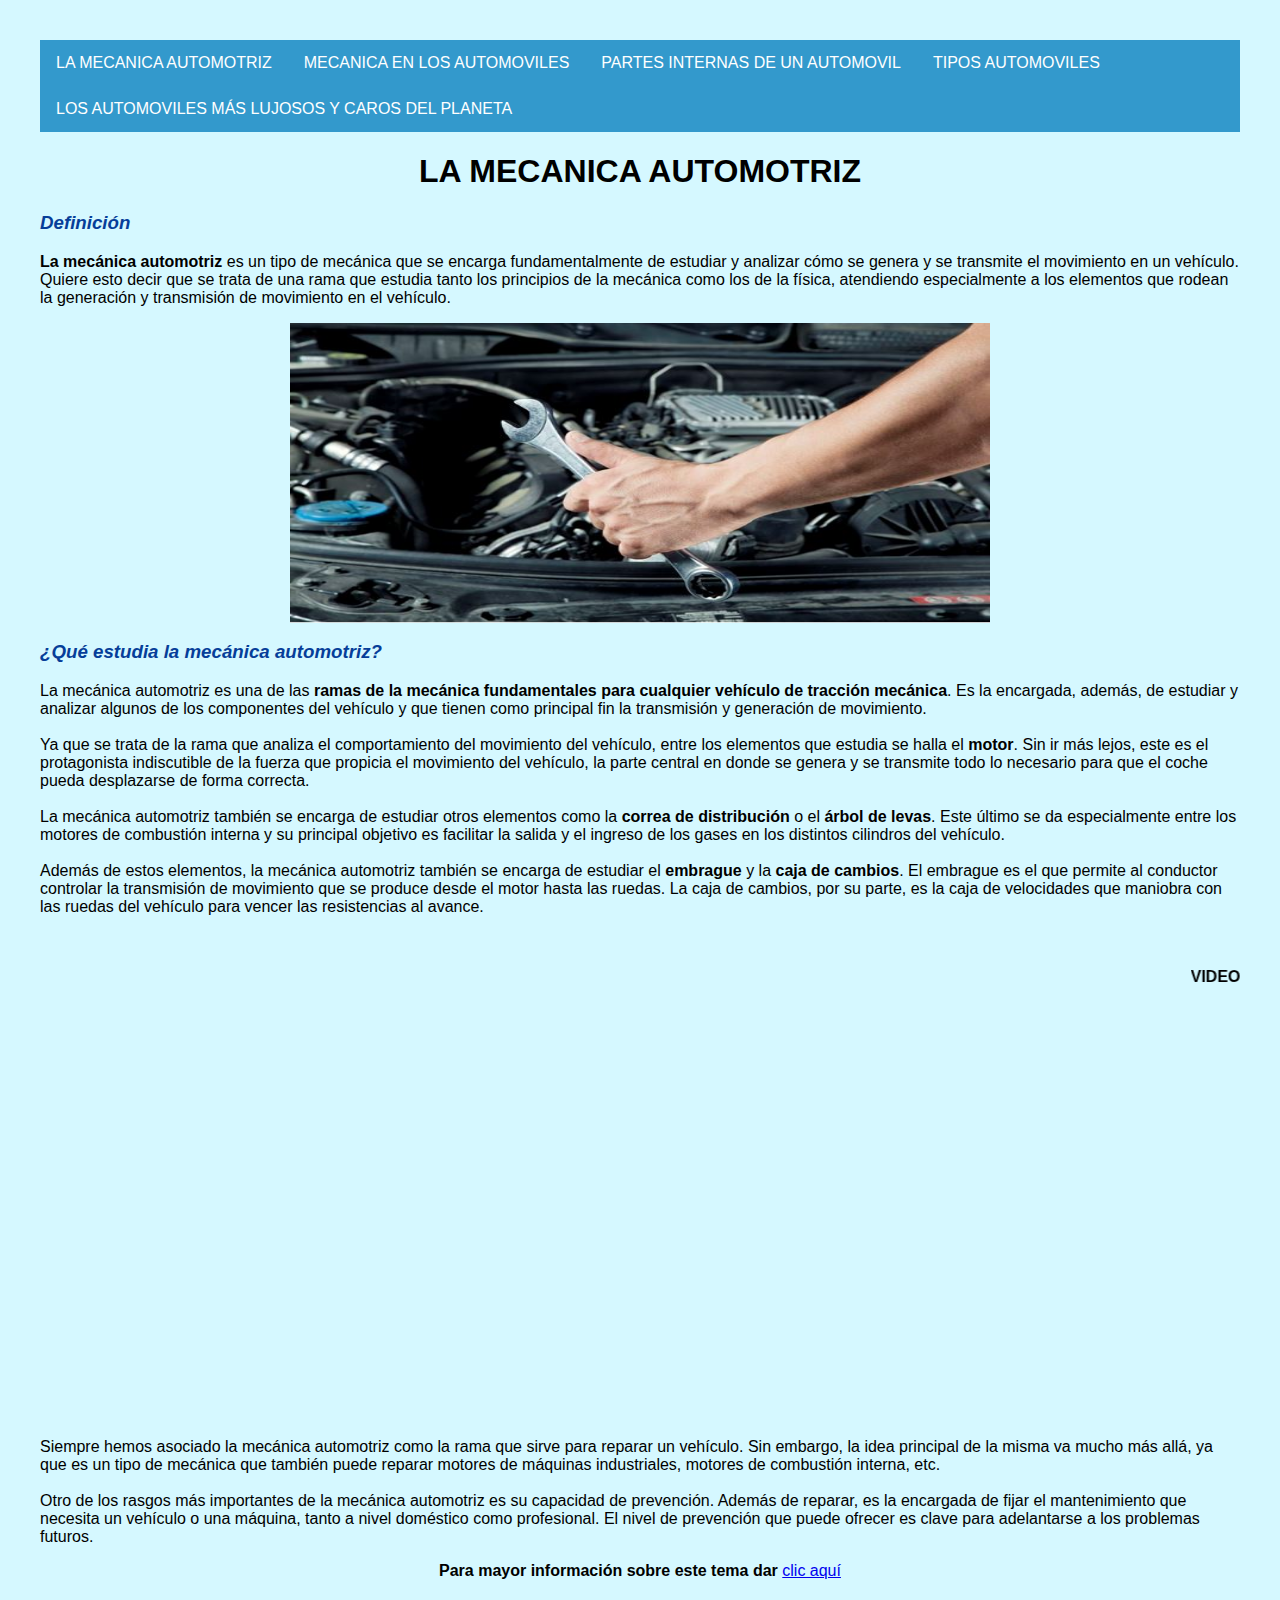
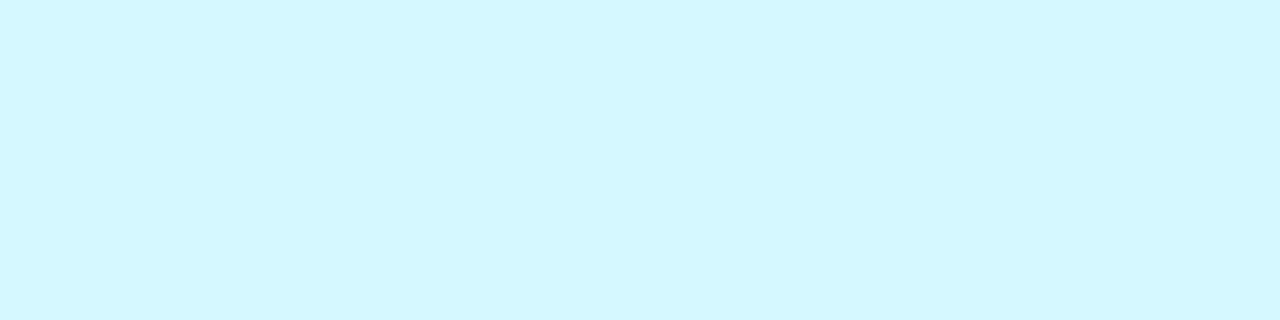
<file: index.html>
<!DOCTYPE>
<html>
<head>
<meta http-equiv="Content-Type" content="text/html; charset=utf-8" />
<title>Tu taller de mecanica</title>
<link rel="stylesheet" type="text/css" href="estilo.css">
</head>

<body>
<nav>
<ul class="M">
<li><a href="index.html">LA MECANICA AUTOMOTRIZ</a></li>
<li><a href="index2.html">MECANICA EN LOS AUTOMOVILES</a></li>
<li><a href="index3.html">PARTES INTERNAS DE UN AUTOMOVIL</a></li>
<li><a href="index4.html">TIPOS AUTOMOVILES</a></li>
<li><a href="index5.html">LOS AUTOMOVILES MÁS LUJOSOS Y CAROS DEL PLANETA</a></li>
</ul>
</nav>
<center><h1>LA MECANICA AUTOMOTRIZ</h1></center>
<h3><i>Definición</i></h3>
<p>
<b>La mecánica automotriz</b> es un tipo de mecánica que se encarga fundamentalmente de estudiar y analizar cómo se genera y se transmite el movimiento en un vehículo. Quiere esto decir que se trata de una rama que estudia tanto los principios de la mecánica como los de la física, atendiendo especialmente a los elementos que rodean la generación y transmisión de movimiento en el vehículo.
</p>

<center><img src="m1.jpg" width="700" height="300"></center>

<h3><i>¿Qué estudia la mecánica automotriz?</i></h3>

<p>
La mecánica automotriz es una de las <b>ramas de la mecánica fundamentales para cualquier vehículo de tracción mecánica</b>. Es la encargada, además, de estudiar y analizar algunos de los componentes del vehículo y que tienen como principal fin la transmisión y generación de movimiento.<br>
<br>
Ya que se trata de la rama que analiza el comportamiento del movimiento del vehículo, entre los elementos que estudia se halla el <b>motor</b>. Sin ir más lejos, este es el protagonista indiscutible de la fuerza que propicia el movimiento del vehículo, la parte central en donde se genera y se transmite todo lo necesario para que el coche pueda desplazarse de forma correcta. <br>
<br>
La mecánica automotriz también se encarga de estudiar otros elementos como la <b>correa de distribución</b> o el <b>árbol de levas</b>. Este último se da especialmente entre los motores de combustión interna y su principal objetivo es facilitar la salida y el ingreso de los gases en los distintos cilindros del vehículo. <br>
<br>
Además de estos elementos, la mecánica automotriz también se encarga de estudiar el <b>embrague</b> y la <b>caja de cambios</b>. El embrague es el que permite al conductor controlar la transmisión de movimiento que se produce desde el motor hasta las ruedas. La caja de cambios, por su parte, es la caja de velocidades que maniobra con las ruedas del vehículo para vencer las resistencias al avance. <br>
</p>
<br><br>
<marquee><b>VIDEO EXPLICATIVO</b></marquee>
<br><br>
<center><iframe width="500" height="400" src="https://www.youtube.com/embed/Jcg1jrjoXZM" frameborder="0" allow="accelerometer; autoplay; clipboard-write; encrypted-media; gyroscope; picture-in-picture" allowfullscreen></iframe></center>
<br>
<p>
Siempre hemos asociado la mecánica automotriz como la rama que sirve para reparar un vehículo. Sin embargo, la idea principal de la misma va mucho más allá, ya que es un tipo de mecánica que también puede reparar motores de máquinas industriales, motores de combustión interna, etc. 
<br><br>
Otro de los rasgos más importantes de la mecánica automotriz es su capacidad de prevención. Además de reparar, es la encargada de fijar el mantenimiento que necesita un vehículo o una máquina, tanto a nivel doméstico como profesional. El nivel de prevención que puede ofrecer es clave para adelantarse a los problemas futuros.
</p>
<center><b>Para mayor información sobre este tema dar</b> <a href="https://es.wikipedia.org/wiki/Mec%C3%A1nica_automotriz">clic aquí</a></center>
	<iframe src="https://www.google.com/maps/embed?pb=!1m18!1m12!1m3!1d475.75576250693837!2d-74.76217530613843!3d10.92011609488991!2m3!1f0!2f0!3f0!3m2!1i1024!2i768!4f13.1!3m3!1m2!1s0x8ef5cd72171009b1%3A0xbd543dca05947999!2zMTDCsDU1JzEyLjIiTiA3NMKwNDUnNDMuNiJX!5e0!3m2!1ses!2sco!4v1607652217924!5m2!1ses!2sco" width="300" height="300" frameborder="0" style="border:0;" allowfullscreen="" aria-hidden="false" tabindex="0"></iframe>
</body>
</html>
</file>
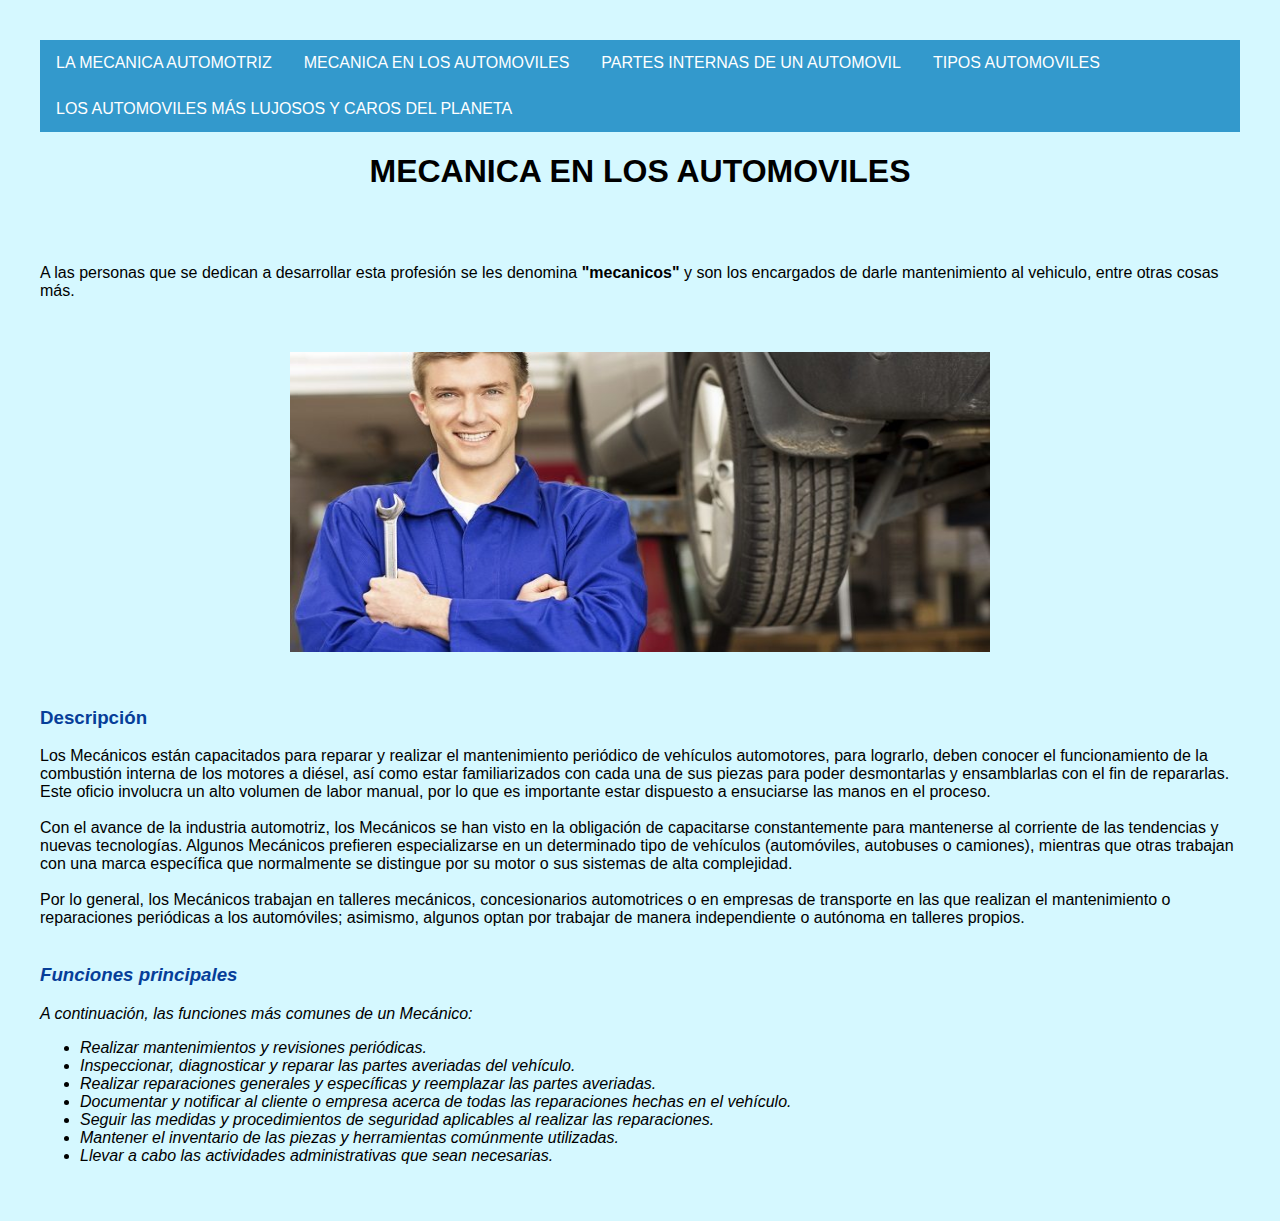
<file: index2.html>
<!DOCTYPE>
<html>
<head>
<meta http-equiv="Content-Type" content="text/html; charset=utf-8" />
<title>Tu taller de mecanica</title>
<link rel="stylesheet" type="text/css" href="estilo.css">
</head>

<body>
<nav>
<ul class="M">
<li><a href="index.html">LA MECANICA AUTOMOTRIZ</a></li>
<li><a href="index2.html">MECANICA EN LOS AUTOMOVILES</a></li>
<li><a href="index3.html">PARTES INTERNAS DE UN AUTOMOVIL</a></li>
<li><a href="index4.html">TIPOS AUTOMOVILES</a></li>
<li><a href="index5.html">LOS AUTOMOVILES MÁS LUJOSOS Y CAROS DEL PLANETA</a></li>
</ul>
</nav>
<center><h1>MECANICA EN LOS AUTOMOVILES</h1></center>
<br><br>
<p>
A las personas que se dedican a desarrollar esta profesión se les denomina <b>"mecanicos"</b> y son los encargados de darle mantenimiento al vehiculo, entre otras cosas más.
</p>
<br><br>
<center><img src="m2.jpg" width="700" height="300"></center>
<br><br>
<h3>Descripción</h3>
<p>
Los Mecánicos están capacitados para reparar y realizar el mantenimiento periódico de vehículos automotores, para lograrlo, deben conocer el funcionamiento de la combustión interna de los motores a diésel, así como estar familiarizados con cada una de sus piezas para poder desmontarlas y ensamblarlas con el fin de repararlas. Este oficio involucra un alto volumen de labor manual, por lo que es importante estar dispuesto a ensuciarse las manos en el proceso.
<br><br>
Con el avance de la industria automotriz, los Mecánicos se han visto en la obligación de capacitarse constantemente para mantenerse al corriente de las tendencias y nuevas tecnologías. Algunos Mecánicos prefieren especializarse en un determinado tipo de vehículos (automóviles, autobuses o camiones), mientras que otras trabajan con una marca específica que normalmente se distingue por su motor o sus sistemas de alta complejidad.
<br><br>
Por lo general, los Mecánicos trabajan en talleres mecánicos, concesionarios automotrices o en empresas de transporte en las que realizan el mantenimiento o reparaciones periódicas a los automóviles; asimismo, algunos optan por trabajar de manera independiente o autónoma en talleres propios.
<br><br>
</p>
<div class="C">
<h3><b>Funciones principales</b></h3>
<p>
A continuación, las funciones más comunes de un Mecánico:
<ul>
<li>Realizar mantenimientos y revisiones periódicas.</li><br>
<li>Inspeccionar, diagnosticar y reparar las partes averiadas del vehículo.</li><br>
<li>Realizar reparaciones generales y específicas y reemplazar las partes averiadas.</li><br>
<li>Documentar y notificar al cliente o empresa acerca de todas las reparaciones hechas en el vehículo.</li><br>
<li>Seguir las medidas y procedimientos de seguridad aplicables al realizar las reparaciones.</li><br>
<li>Mantener el inventario de las piezas y herramientas comúnmente utilizadas.</li><br>
<li>Llevar a cabo las actividades administrativas que sean necesarias.</li><br>
</ul>
</p>
</div>
</body>
</html>
</file>
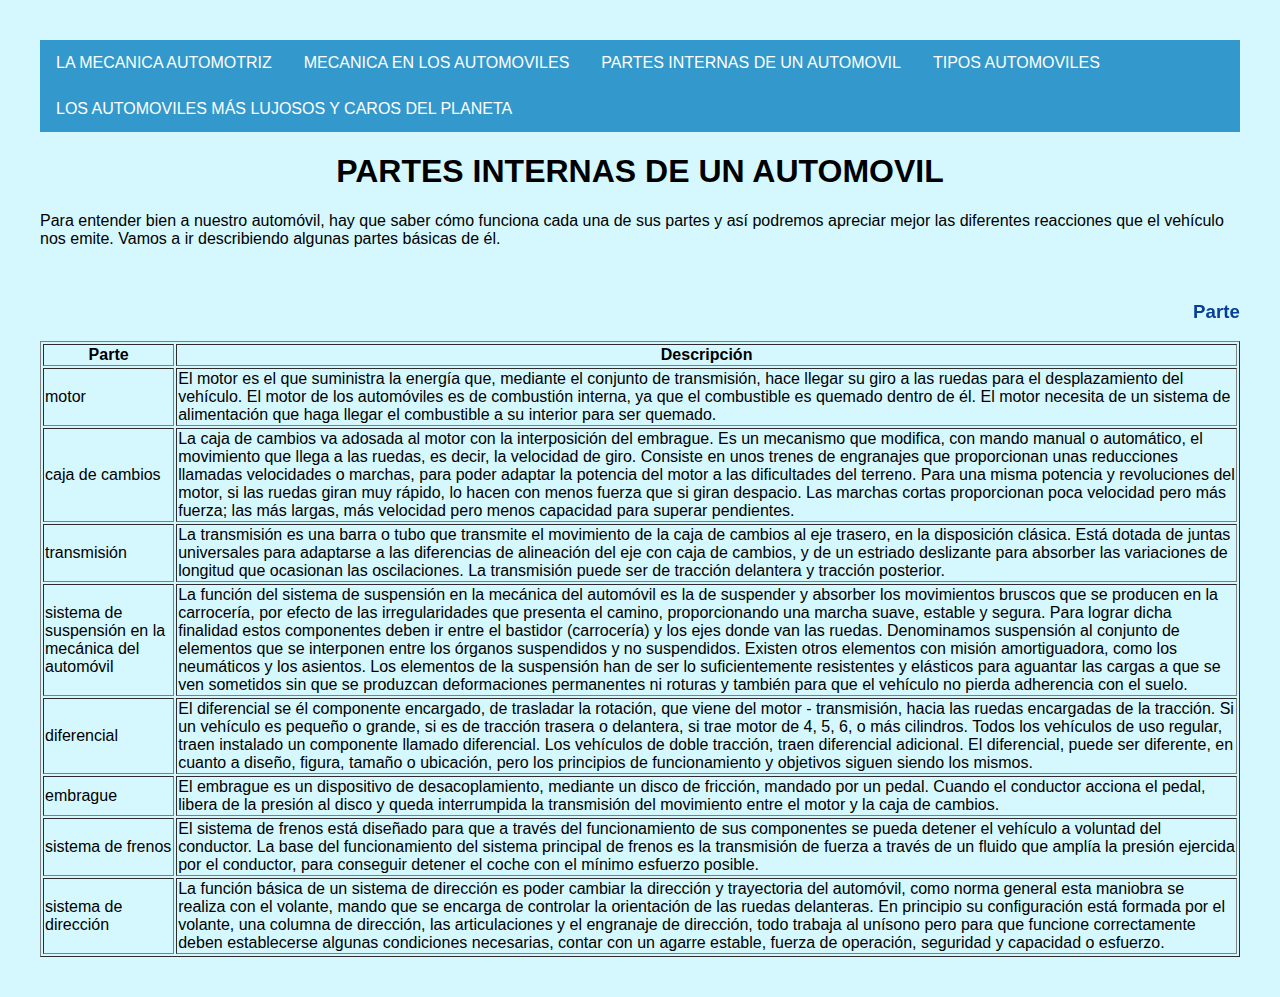
<file: index3.html>
<!DOCTYPE>
<html>
<head>
<meta http-equiv="Content-Type" content="text/html; charset=utf-8" />
<title>Tu taller de mecanica</title>
<link rel="stylesheet" type="text/css" href="estilo.css">
</head>

<body>
<nav>
<ul class="M">
<li><a href="index.html">LA MECANICA AUTOMOTRIZ</a></li>
<li><a href="index2.html">MECANICA EN LOS AUTOMOVILES</a></li>
<li><a href="index3.html">PARTES INTERNAS DE UN AUTOMOVIL</a></li>
<li><a href="index4.html">TIPOS AUTOMOVILES</a></li>
<li><a href="index5.html">LOS AUTOMOVILES MÁS LUJOSOS Y CAROS DEL PLANETA</a></li>
</ul>
</nav>
<center><h1>PARTES INTERNAS DE UN AUTOMOVIL</h1></center>

<p>
Para entender bien a nuestro automóvil, hay que saber cómo funciona cada una de sus partes y así podremos apreciar mejor las diferentes reacciones que el vehículo nos emite. Vamos a ir describiendo algunas partes básicas de él.
</p>
<br>
<marquee><h3>Partes básicas de la mecánica del automóvil</h3></marquee>
	<table border="1px solid black">
	<tr><th>Parte</th><th>Descripción</th></tr>
	<tr><td>motor</td><td>El motor es el que suministra la energía que, mediante el conjunto de transmisión, hace llegar su giro a las ruedas para el desplazamiento del vehículo. El motor de los automóviles es de combustión interna, ya que el combustible es quemado dentro de él. El motor necesita de un sistema de alimentación que haga llegar el combustible a su interior para ser quemado.</td></tr>
	<tr><td>caja de cambios</td><td>La caja de cambios va adosada al motor con la interposición del embrague. Es un mecanismo que modifica, con mando manual o automático, el movimiento que llega a las ruedas, es decir, la velocidad de giro. Consiste en unos trenes de engranajes que proporcionan unas reducciones llamadas velocidades o marchas, para poder adaptar la potencia del motor a las dificultades del terreno. Para una misma potencia y revoluciones del motor, si las ruedas giran muy rápido, lo hacen con menos fuerza que si giran despacio. Las marchas cortas proporcionan poca velocidad pero más fuerza; las más largas, más velocidad pero menos capacidad para superar pendientes.</td></tr>
	<tr><td>transmisión</td><td>La transmisión es una barra o tubo que transmite el movimiento de la caja de cambios al eje trasero, en la disposición clásica. Está dotada de juntas universales para adaptarse a las diferencias de alineación del eje con caja de cambios, y de un estriado deslizante para absorber las variaciones de longitud que ocasionan las oscilaciones. La transmisión puede ser de tracción delantera y tracción posterior.</td></tr>
	<tr><td>sistema de suspensión en la mecánica del automóvil</td><td>La función del sistema de suspensión en la mecánica del automóvil es la de suspender y absorber los movimientos bruscos que se producen en la carrocería, por efecto de las irregularidades que presenta el camino, proporcionando una marcha suave, estable y segura. Para lograr dicha finalidad estos componentes deben ir entre el bastidor (carrocería) y los ejes donde van las ruedas. Denominamos suspensión al conjunto de elementos que se interponen entre los órganos suspendidos y no suspendidos. Existen otros elementos con misión amortiguadora, como los neumáticos y los asientos. Los elementos de la suspensión han de ser lo suficientemente resistentes y elásticos para aguantar las cargas a que se ven sometidos sin que se produzcan deformaciones permanentes ni roturas y también para que el vehículo no pierda adherencia con el suelo.</td></tr>
	<tr><td>diferencial</td><td>El diferencial se él componente encargado, de trasladar la rotación, que viene del motor - transmisión, hacia las ruedas encargadas de la tracción. Si un vehículo es pequeño o grande, si es de tracción trasera o delantera, si trae motor de 4, 5, 6, o más cilindros. Todos los vehículos de uso regular, traen instalado un componente llamado diferencial. Los vehículos de doble tracción, traen diferencial adicional. El diferencial, puede ser diferente, en cuanto a diseño, figura, tamaño o ubicación, pero los principios de funcionamiento y objetivos siguen siendo los mismos.</td></tr>
	<tr><td>embrague</td><td>El embrague es un dispositivo de desacoplamiento, mediante un disco de fricción, mandado por un pedal. Cuando el conductor acciona el pedal, libera de la presión al disco y queda interrumpida la transmisión del movimiento entre el motor y la caja de cambios.</td></tr>
	<tr><td>sistema de frenos</td><td>El sistema de frenos está diseñado para que a través del funcionamiento de sus componentes se pueda detener el vehículo a voluntad del conductor. La base del funcionamiento del sistema principal de frenos es la transmisión de fuerza a través de un fluido que amplía la presión ejercida por el conductor, para conseguir detener el coche con el mínimo esfuerzo posible.</td></tr>
	<tr><td>sistema de dirección</td><td>La función básica de un sistema de dirección es poder cambiar la dirección y trayectoria del automóvil, como norma general esta maniobra se realiza con el volante, mando que se encarga de controlar la orientación de las ruedas delanteras. En principio su configuración está formada por el volante, una columna de dirección, las articulaciones y el engranaje de dirección, todo trabaja al unísono pero para que funcione correctamente deben establecerse algunas condiciones necesarias, contar con un agarre estable, fuerza de operación, seguridad y capacidad o esfuerzo.</td></tr>	
	</table>
</body>
</html>
</file>
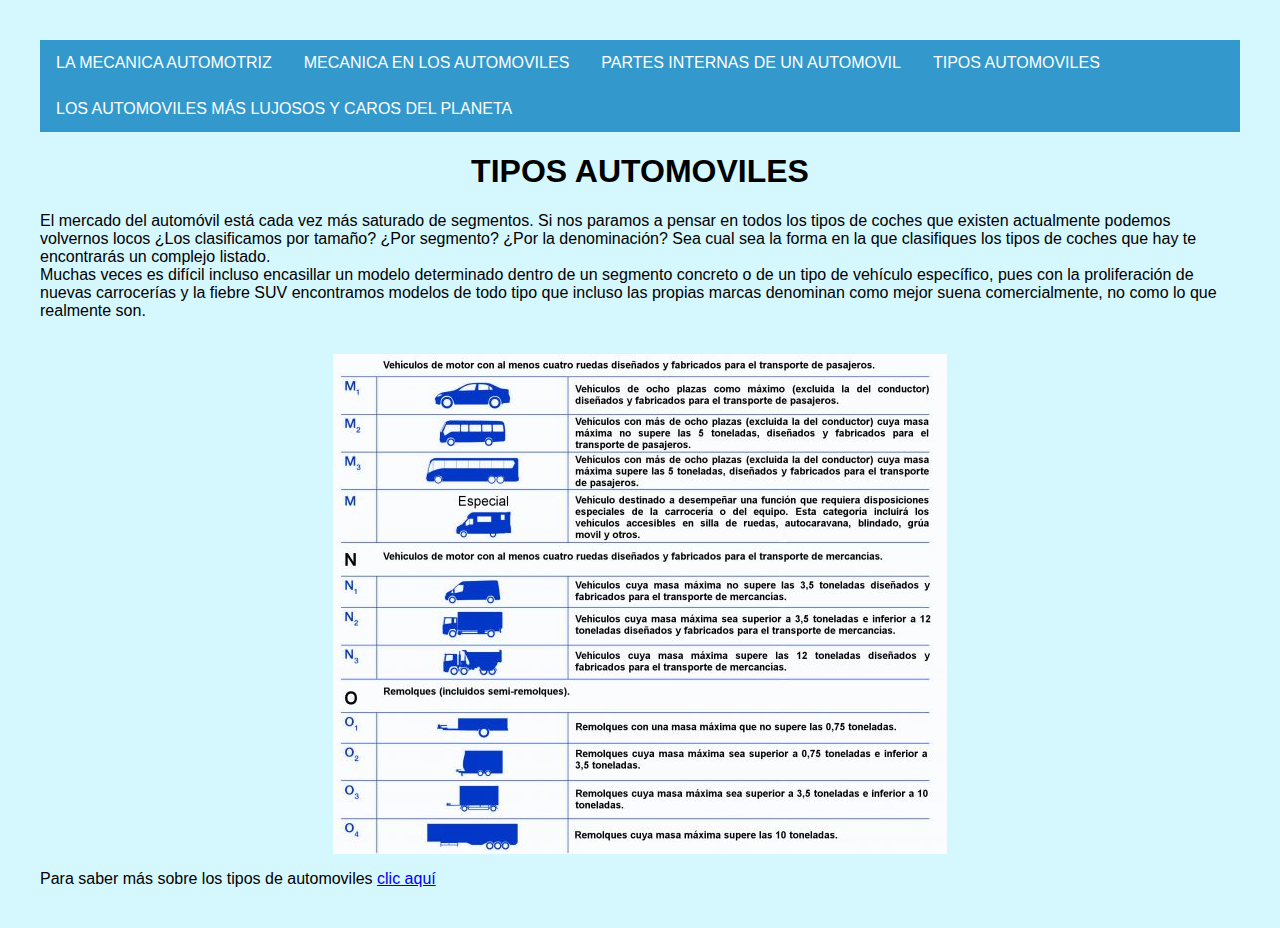
<file: index4.html>
<!DOCTYPE>
<html>
<head>
<meta http-equiv="Content-Type" content="text/html; charset=utf-8" />
<title>Tu taller de mecanica</title>
<link rel="stylesheet" type="text/css" href="estilo.css">
</head>

<body>
<nav>
<ul class="M">
<li><a href="index.html">LA MECANICA AUTOMOTRIZ</a></li>
<li><a href="index2.html">MECANICA EN LOS AUTOMOVILES</a></li>
<li><a href="index3.html">PARTES INTERNAS DE UN AUTOMOVIL</a></li>
<li><a href="index4.html">TIPOS AUTOMOVILES</a></li>
<li><a href="index5.html">LOS AUTOMOVILES MÁS LUJOSOS Y CAROS DEL PLANETA</a></li>
</ul>
</nav>
<center><h1>TIPOS AUTOMOVILES</h1></center>

<P>
El mercado del automóvil está cada vez más saturado de segmentos. Si nos paramos a pensar en todos los tipos de coches que existen actualmente podemos volvernos locos ¿Los clasificamos por tamaño? ¿Por segmento? ¿Por la denominación? Sea cual sea la forma en la que clasifiques los tipos de coches que hay te encontrarás un complejo listado.
<br>
Muchas veces es difícil incluso encasillar un modelo determinado dentro de un segmento concreto o de un tipo de vehículo específico, pues con la proliferación de nuevas carrocerías y la fiebre SUV encontramos modelos de todo tipo que incluso las propias marcas denominan como mejor suena comercialmente, no como lo que realmente son.
</P>
<br>
<center><img src="m3.jpg"></center>
<p>Para saber más sobre los tipos de automoviles <a href="https://es.wikipedia.org/wiki/Clasificaci%C3%B3n_de_autom%C3%B3viles">clic aquí</a>
</body>
</html>
</file>
<file: estilo.css>
body{
	background-color:#D5F8FF;
	font-family:Arial, Helvetica, sans-serif;
	margin: 20;
	padding: 20;
	
	}
	padding{
		
	}
	
	
}

h1{
	font-family:"Times New Roman", Times, serif;
}
h3{
	color:#063E99;
}
.p1{
	width: 80%;
	margin-left; 10px;
}
.c{
	font-family:"arial";
	font-style:italic;
}
.M{
	list-style-type: none;
	margin: 0;
	padding: 0;
	overflow: hidden;
	background-color:#39C;
}

li{
	float: left;
}

li a{
	display: block;
	color: white;
	text-align: center;
	padding: 14px 16px;
	text-decoration: none;
}

li a:hover{
	background-color:#39F;
}
</file>
